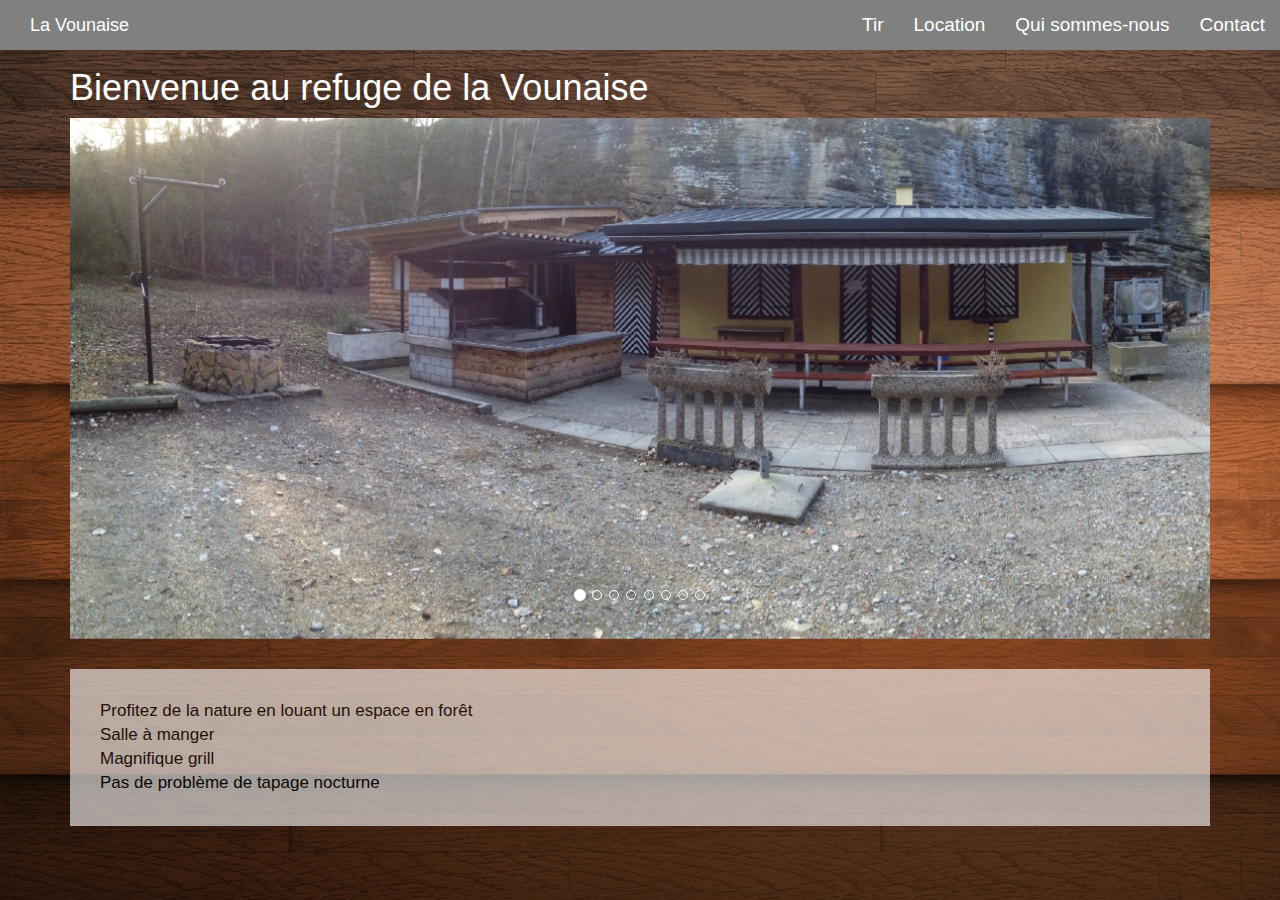
<file: index.html>
<!doctype html>
<html>
  <head>
    <meta charset="utf-8" />
    <meta http-equiv="X-UA-Compatible" content="IE=edge" />
    <meta name="viewport" content="width=device-width, initial-scale=1" />
    <title>Refuge la vounaise</title>
    <link rel="stylesheet" type="text/css" href="styles/css/bootstrap.css" />
  </head>
  <body>
    <!--NAVBAR-->
    <nav>
      <div class="container-fluid">
        <div
          id="custom-bootstrap-menu"
          class="navbar navbar-default navbar-fixed-top"
          role="navigation"
        >
          <div class="navbar-header">
            <a class="navbar-brand" href="index.html">La Vounaise</a>
            <button
              type="button"
              class="navbar-toggle"
              data-toggle="collapse"
              data-target=".navbar-menubuilder"
            >
              <span class="sr-only">Toggle navigation</span>
              <span class="icon-bar"></span>
              <span class="icon-bar"></span>
              <span class="icon-bar"></span>
            </button>
          </div>
          <div class="collapse navbar-collapse navbar-menubuilder">
            <ul class="nav navbar-nav navbar-right">
              <li><a href="tir.html">Tir</a></li>
              <li><a href="location.html">Location</a></li>
              <li><a href="quiSommesNous.html">Qui sommes-nous</a></li>
              <li><a href="contact.html">Contact</a></li>
            </ul>
          </div>
        </div>
      </div>
    </nav>
    <div class="container">
      <h1>Bienvenue au refuge de la Vounaise</h1>
    </div>

    <!--picture slider-->
    <div class="container">
      <div id="myCarousel" class="carousel slide" data-ride="carousel">
        <!-- Indicators -->
        <ol class="carousel-indicators">
          <li data-target="#myCarousel" data-slide-to="0" class="active"></li>
          <li data-target="#myCarousel" data-slide-to="1"></li>
          <li data-target="#myCarousel" data-slide-to="2"></li>
          <li data-target="#myCarousel" data-slide-to="3"></li>
          <li data-target="#myCarousel" data-slide-to="4"></li>
          <li data-target="#myCarousel" data-slide-to="5"></li>
          <li data-target="#myCarousel" data-slide-to="6"></li>
          <li data-target="#myCarousel" data-slide-to="7"></li>
        </ol>
        <!-- Wrapper for slides -->
        <div class="carousel-inner" role="listbox">
          <div class="item active">
            <img
              src="styles/pictures/PicturesSlider/Vounaise1.jpg"
              alt="Refuge"
            />
          </div>
          <div class="item">
            <img
              src="styles/pictures/PicturesSlider/Vounaise2.jpg"
              alt="Grille"
            />
          </div>
          <div class="item">
            <img
              src="styles/pictures/PicturesSlider/Vounaise3.jpg"
              alt="Ping-pong"
            />
          </div>
          <div class="item">
            <img
              src="styles/pictures/PicturesSlider/Vounaise4.jpg"
              alt="Salle"
            />
          </div>
          <div class="item">
            <img
              src="styles/pictures/PicturesSlider/Vounaise5.jpg"
              alt="Grille"
            />
          </div>
          <div class="item">
            <img src="styles/pictures/PicturesSlider/Vounaise6.jpg" alt="Feu" />
          </div>
          <div class="item">
            <img
              src="styles/pictures/PicturesSlider/Vounaise7.jpg"
              alt="Salle"
            />
          </div>
          <div class="item">
            <img
              src="styles/pictures/PicturesSlider/Vounaise8.jpg"
              alt="Salle"
            />
          </div>
        </div>
      </div>
    </div>

    <!--text-->
    <div class="container">
      <p class="backText">
        Profitez de la nature en louant un espace en forêt<br />
        Salle à manger<br />
        Magnifique grill<br />
        Pas de problème de tapage nocturne
      </p>
    </div>

    <script src="https://ajax.googleapis.com/ajax/libs/jquery/1.11.3/jquery.min.js"></script>
    <script src="styles/js/bootstrap.min.js"></script>
  </body>
</html>
</file>
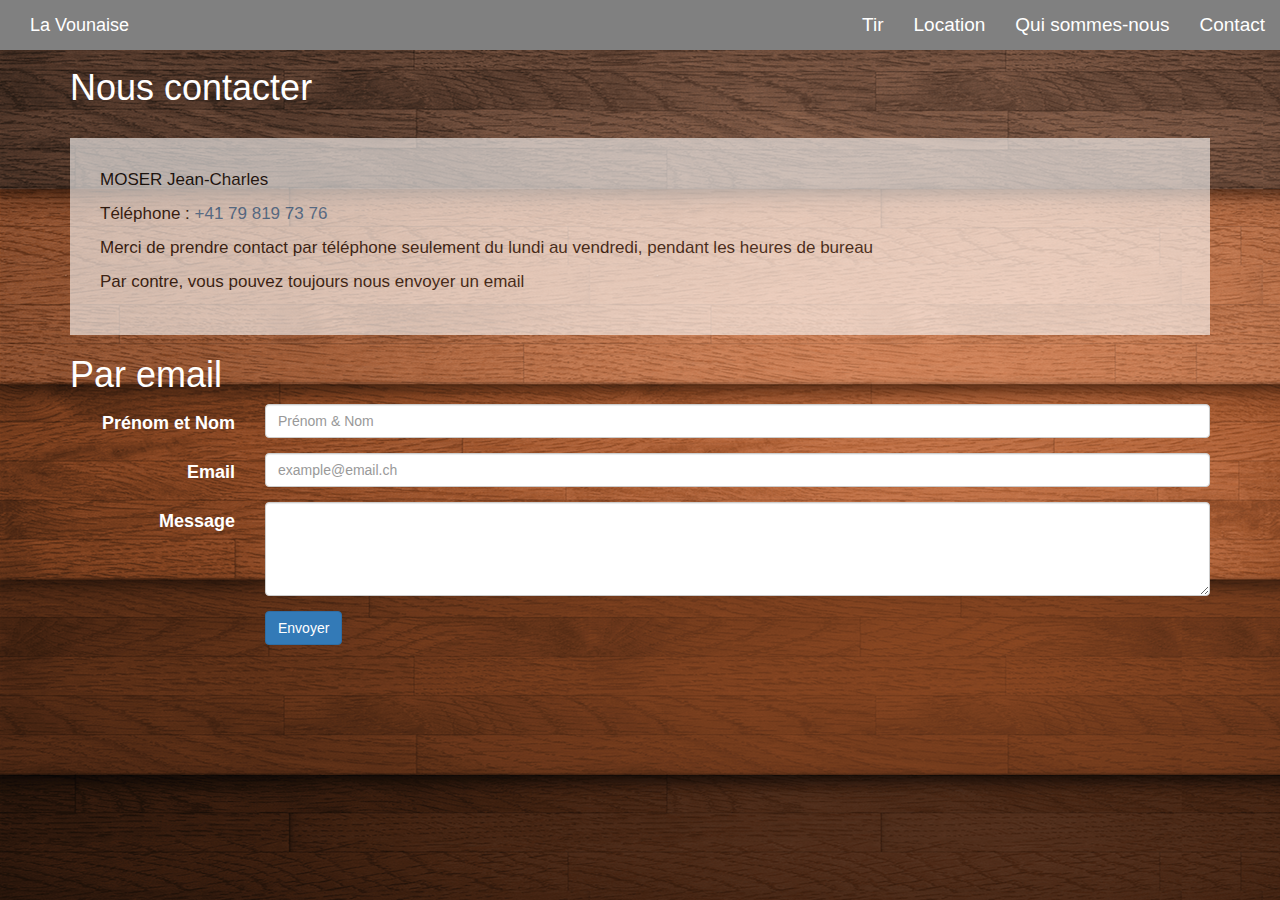
<file: contact.html>
<!doctype html>
<html>
  <head>
    <meta charset="utf-8" />
    <meta http-equiv="X-UA-Compatible" content="IE=edge" />
    <meta name="viewport" content="width=device-width, initial-scale=1" />
    <title>Refuge la vounaise</title>
    <link rel="stylesheet" type="text/css" href="styles/css/bootstrap.css" />
  </head>
  <body>
    <!--NAVBAR-->
    <nav>
      <div class="container-fluid">
        <div
          id="custom-bootstrap-menu"
          class="navbar navbar-default navbar-fixed-top"
          role="navigation"
        >
          <div class="navbar-header">
            <a class="navbar-brand" href="index.html">La Vounaise</a>
            <button
              type="button"
              class="navbar-toggle"
              data-toggle="collapse"
              data-target=".navbar-menubuilder"
            >
              <span class="sr-only">Toggle navigation</span>
              <span class="icon-bar"></span>
              <span class="icon-bar"></span>
              <span class="icon-bar"></span>
            </button>
          </div>
          <div class="collapse navbar-collapse navbar-menubuilder">
            <ul class="nav navbar-nav navbar-right">
              <li><a href="tir.html">Tir</a></li>
              <li><a href="location.html">Location</a></li>
              <li><a href="quiSommesNous.html">Qui sommes-nous</a></li>
              <li><a href="contact.html">Contact</a></li>
            </ul>
          </div>
        </div>
      </div>
    </nav>
    <div class="container">
      <h1>Nous contacter</h1>
      <div class="backText">
        <p>MOSER Jean-Charles</p>
        <p>Téléphone : <a href="tel:+41 79 819 73 76">+41 79 819 73 76</a></p>
        <p>
          Merci de prendre contact par téléphone seulement du lundi au vendredi,
          pendant les heures de bureau
        </p>
        <p>Par contre, vous pouvez toujours nous envoyer un email</p>
      </div>
    </div>
    <div class="container">
      <h1>Par email</h1>
      <form
        class="form-horizontal"
        action="https://formspree.io/f/mdknqdjl"
        method="POST"
      >
        <div class="form-group">
          <label class="col-sm-2 control-label">Prénom et Nom</label>
          <div class="col-sm-10">
            <input
              type="text"
              class="form-control"
              id="name"
              name="name"
              placeholder="Prénom & Nom"
            />
          </div>
        </div>
        <div class="form-group">
          <label class="col-sm-2 control-label">Email</label>
          <div class="col-sm-10">
            <input
              type="email"
              name="email"
              class="form-control"
              id="email"
              placeholder="example@email.ch"
            />
          </div>
        </div>
        <div class="form-group">
          <label class="col-sm-2 control-label">Message</label>
          <div class="col-sm-10">
            <textarea
              class="form-control"
              rows="4"
              id="message"
              name="message"
            ></textarea>
          </div>
        </div>

        <!-- your other form fields go here -->
        <div class="form-group">
          <div class="col-sm-10 col-sm-offset-2">
            <input type="submit" value="Envoyer" class="btn btn-primary" />
          </div>
        </div>
        <script
          src="https://cdn.jsdelivr.net/npm/popper.js@1.16.0/dist/umd/popper.min.js"
          integrity="sha384-Q6E9RHvbIyZFJoft+2mJbHaEWldlvI9IOYy5n3zV9zzTtmI3UksdQRVvoxMfooAo"
          crossorigin="anonymous"
        ></script>
        <script
          src="https://cdn.jsdelivr.net/npm/bootstrap@4.4.1/dist/js/bootstrap.min.js"
          integrity="sha384-wfSDF2E50Y2D1uUdj0O3uMBJnjuUD4Ih7YwaYd1iqfktj0Uod8GCExl3Og8ifwB6"
          crossorigin="anonymous"
        ></script>
      </form>
    </div>
  </body>
</html>
</file>
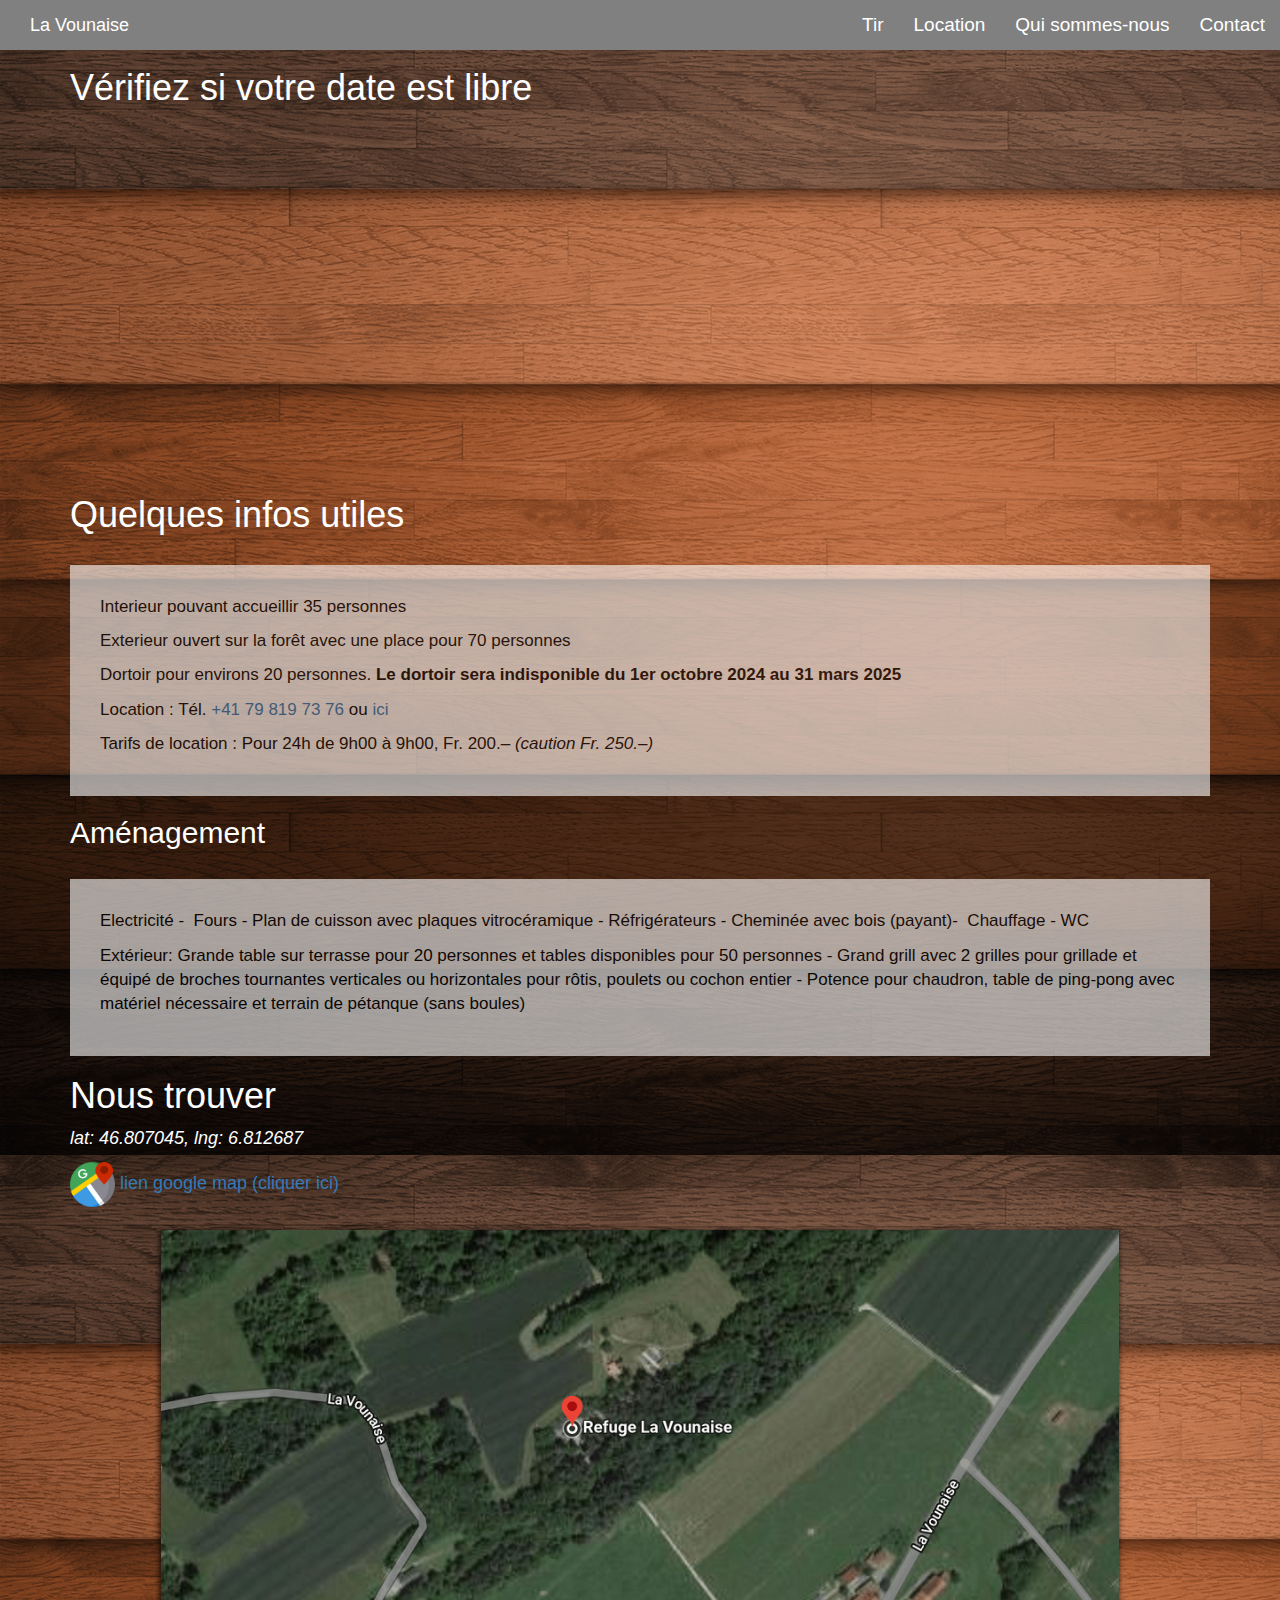
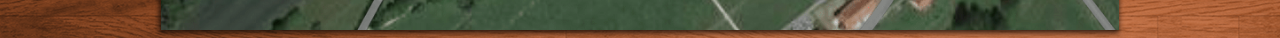
<file: location.html>
<!doctype html>
<html>
  <head>
    <meta charset="utf-8" />
    <meta http-equiv="X-UA-Compatible" content="IE=edge" />
    <meta name="viewport" content="width=device-width, initial-scale=1" />
    <title>Refuge la vounaise</title>
    <link rel="stylesheet" type="text/css" href="styles/css/bootstrap.css" />
    <style>
      #map {
        display: block;
        margin: auto;
        max-width: 100%;
        height: 400px;
        margin-top: 2%;
        box-shadow: -1px 2px 5px 1px rgba(0, 0, 0, 0.7);
      }
      .googleMapLogo {
        max-height: 45px;
      }
    </style>
  </head>
  <body>
    <!--NAVBAR-->
    <nav>
      <div class="container-fluid">
        <div
          id="custom-bootstrap-menu"
          class="navbar navbar-default navbar-fixed-top"
          role="navigation"
        >
          <div class="navbar-header">
            <a class="navbar-brand" href="index.html">La Vounaise</a>
            <button
              type="button"
              class="navbar-toggle"
              data-toggle="collapse"
              data-target=".navbar-menubuilder"
            >
              <span class="sr-only">Toggle navigation</span>
              <span class="icon-bar"></span>
              <span class="icon-bar"></span>
              <span class="icon-bar"></span>
            </button>
          </div>
          <div class="collapse navbar-collapse navbar-menubuilder">
            <ul class="nav navbar-nav navbar-right">
              <li><a href="tir.html">Tir</a></li>
              <li><a href="location.html">Location</a></li>
              <li><a href="quiSommesNous.html">Qui sommes-nous</a></li>
              <li><a href="contact.html">Contact</a></li>
            </ul>
          </div>
        </div>
      </div>
    </nav>
    <!--CALENDRIER-->
    <div class="container">
      <h1>Vérifiez si votre date est libre</h1>
      <iframe
        src="https://calendar.google.com/calendar/embed?height=600&amp;wkst=1&amp;bgcolor=%23996633&amp;src=refugelavounaise%40gmail.com&amp;color=%236B3304&amp;ctz=Europe%2FZurich"
        style="border-width: 0"
        width="100%"
        height="350"
        frameborder="0"
        scrolling="no"
      ></iframe>
    </div>

    <div class="container">
      <h1>Quelques infos utiles</h1>
      <div class="backText">
        <p>Interieur pouvant accueillir 35 personnes</p>
        <p>Exterieur ouvert sur la forêt avec une place pour 70 personnes</p>
        <p>
          Dortoir pour environs 20 personnes.
          <b
            >Le dortoir sera indisponible du 1er octobre 2024 au 31 mars 2025</b
          >
        </p>
        <p>
          Location : T&eacute;l.
          <a href="tel:+41 79 819 73 76">+41 79 819 73 76</a> ou
          <a href="http://refugelavounaise.ch/contact.html">ici</a>
        </p>
        <!--p>Dortoir : 2893 lits</br></p-->
        <p>
          Tarifs de location : Pour 24h de 9h00 à 9h00, Fr. 200.–
          <i>(caution Fr. 250.–)</i>
        </p>
      </div>
      <h2>Aménagement</h2>
      <div class="backText">
        <p>
          Electricit&eacute; -&nbsp; Fours - Plan de cuisson avec plaques
          vitrocéramique - R&eacute;frig&eacute;rateurs
          -&nbsp;Chemin&eacute;e&nbsp;avec bois (payant)-&nbsp; Chauffage - WC
        </p>
        <p>
          Ext&eacute;rieur: Grande table sur terrasse pour 20 personnes et
          tables disponibles pour 50 personnes - Grand grill avec 2 grilles pour
          grillade et &eacute;quip&eacute; de broches tournantes verticales ou
          horizontales pour r&ocirc;tis, poulets ou cochon entier - Potence pour
          chaudron, table de ping-pong avec mat&eacute;riel n&eacute;cessaire et
          terrain de p&eacute;tanque (sans boules)
        </p>
      </div>
    </div>

    <!--Google Maps-->
    <div class="container">
      <h1>Nous trouver</h1>
      <p><i>lat: 46.807045, lng: 6.812687</i></p>
      <a
        href="https://www.google.ch/maps/dir//46.807045,6.812687/@46.8070441,6.7426276,12z?ucbcb=1"
        target="_blank"
        ><img src="styles/pictures/gMap_logo.png" class="googleMapLogo" /> lien
        google map (cliquer ici)
        <img
          class="img-fluid"
          id="map"
          src="styles/pictures/plan_laVounaise.png"
      /></a>
    </div>
    <script src="https://ajax.googleapis.com/ajax/libs/jquery/1.11.3/jquery.min.js"></script>
    <script src="styles/js/bootstrap.min.js"></script>
  </body>
</html>
</file>
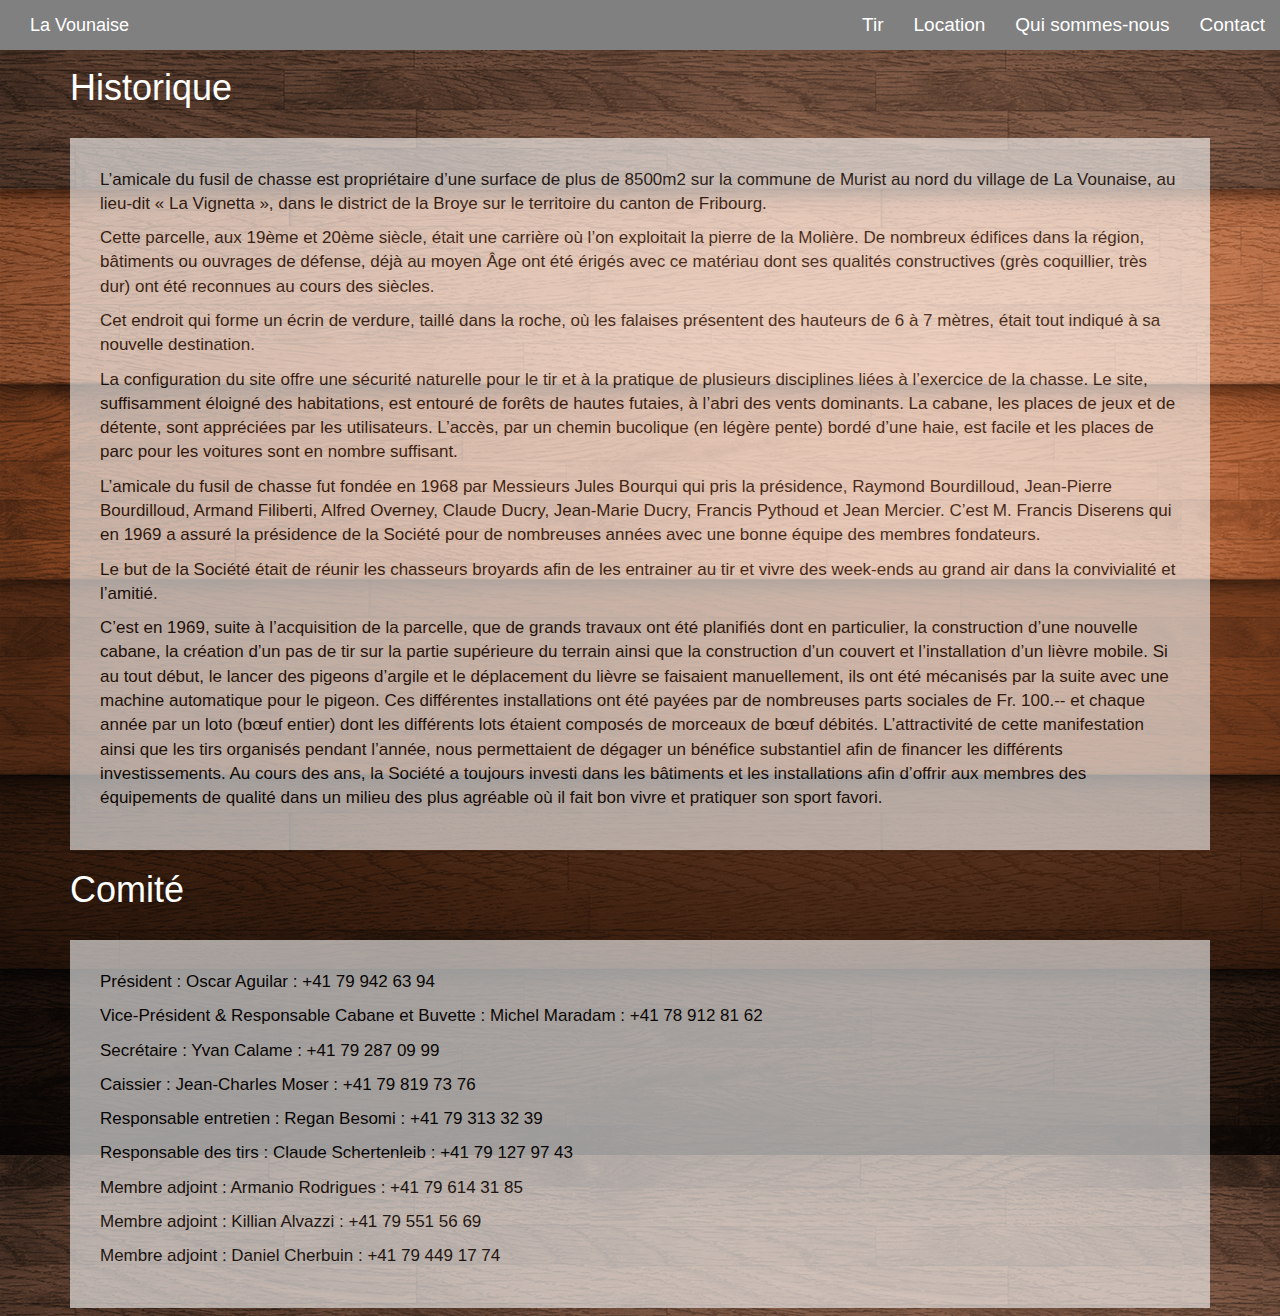
<file: quiSommesNous.html>
<!doctype html>
<html>
  <head>
    <meta charset="utf-8" />
    <meta http-equiv="X-UA-Compatible" content="IE=edge" />
    <meta name="viewport" content="width=device-width, initial-scale=1" />
    <title>Refuge la vounaise</title>
    <link rel="stylesheet" type="text/css" href="styles/css/bootstrap.css" />
  </head>
  <body>
    <!--NAVBAR-->
    <nav>
      <div class="container-fluid">
        <div
          id="custom-bootstrap-menu"
          class="navbar navbar-default navbar-fixed-top"
          role="navigation"
        >
          <div class="navbar-header">
            <a class="navbar-brand" href="index.html">La Vounaise</a>
            <button
              type="button"
              class="navbar-toggle"
              data-toggle="collapse"
              data-target=".navbar-menubuilder"
            >
              <span class="sr-only">Toggle navigation</span>
              <span class="icon-bar"></span>
              <span class="icon-bar"></span>
              <span class="icon-bar"></span>
            </button>
          </div>
          <div class="collapse navbar-collapse navbar-menubuilder">
            <ul class="nav navbar-nav navbar-right">
              <li><a href="tir.html">Tir</a></li>
              <li><a href="location.html">Location</a></li>
              <li><a href="quiSommesNous.html">Qui sommes-nous</a></li>
              <li><a href="contact.html">Contact</a></li>
            </ul>
          </div>
        </div>
      </div>
    </nav>
    <div class="container">
      <h1>Historique</h1>
      <div class="backText">
        <p>
          L’amicale du fusil de chasse est propriétaire d’une surface de plus de
          8500m2 sur la commune de Murist au nord du village de La Vounaise, au
          lieu-dit « La Vignetta », dans le district de la Broye sur le
          territoire du canton de Fribourg.
        </p>
        <p>
          Cette parcelle, aux 19ème et 20ème siècle, était une carrière où l’on
          exploitait la pierre de la Molière. De nombreux édifices dans la
          région, bâtiments ou ouvrages de défense, déjà au moyen Âge ont été
          érigés avec ce matériau dont ses qualités constructives (grès
          coquillier, très dur) ont été reconnues au cours des siècles.
        </p>
        <p>
          Cet endroit qui forme un écrin de verdure, taillé dans la roche, où
          les falaises présentent des hauteurs de 6 à 7 mètres, était tout
          indiqué à sa nouvelle destination.
        </p>
        <p>
          La configuration du site offre une sécurité naturelle pour le tir et à
          la pratique de plusieurs disciplines liées à l’exercice de la chasse.
          Le site, suffisamment éloigné des habitations, est entouré de forêts
          de hautes futaies, à l’abri des vents dominants. La cabane, les places
          de jeux et de détente, sont appréciées par les utilisateurs. L’accès,
          par un chemin bucolique (en légère pente) bordé d’une haie, est facile
          et les places de parc pour les voitures sont en nombre suffisant.
        </p>
        <p>
          L’amicale du fusil de chasse fut fondée en 1968 par Messieurs Jules
          Bourqui qui pris la présidence, Raymond Bourdilloud, Jean-Pierre
          Bourdilloud, Armand Filiberti, Alfred Overney, Claude Ducry,
          Jean-Marie Ducry, Francis Pythoud et Jean Mercier. C’est M. Francis
          Diserens qui en 1969 a assuré la présidence de la Société pour de
          nombreuses années avec une bonne équipe des membres fondateurs.
        </p>
        <p>
          Le but de la Société était de réunir les chasseurs broyards afin de
          les entrainer au tir et vivre des week-ends au grand air dans la
          convivialité et l’amitié.
        </p>
        <p>
          C’est en 1969, suite à l’acquisition de la parcelle, que de grands
          travaux ont été planifiés dont en particulier, la construction d’une
          nouvelle cabane, la création d’un pas de tir sur la partie supérieure
          du terrain ainsi que la construction d’un couvert et l’installation
          d’un lièvre mobile. Si au tout début, le lancer des pigeons d’argile
          et le déplacement du lièvre se faisaient manuellement, ils ont été
          mécanisés par la suite avec une machine automatique pour le pigeon.
          Ces différentes installations ont été payées par de nombreuses parts
          sociales de Fr. 100.-- et chaque année par un loto (bœuf entier) dont
          les différents lots étaient composés de morceaux de bœuf débités.
          L’attractivité de cette manifestation ainsi que les tirs organisés
          pendant l’année, nous permettaient de dégager un bénéfice substantiel
          afin de financer les différents investissements. Au cours des ans, la
          Société a toujours investi dans les bâtiments et les installations
          afin d’offrir aux membres des équipements de qualité dans un milieu
          des plus agréable où il fait bon vivre et pratiquer son sport favori.
        </p>
      </div>
    </div>

    <div class="container">
      <h1>Comité</h1>
      <div class="backText">
        <p>Président : Oscar Aguilar : +41 79 942 63 94</p>
        <p>
          Vice-Président & Responsable Cabane et Buvette : Michel Maradam : +41
          78 912 81 62
        </p>
        <p>Secrétaire : Yvan Calame : +41 79 287 09 99</p>
        <p>Caissier : Jean-Charles Moser : +41 79 819 73 76</p>
        <p>Responsable entretien : Regan Besomi : +41 79 313 32 39</p>
        <p>Responsable des tirs : Claude Schertenleib : +41 79 127 97 43</p>
        <p>Membre adjoint : Armanio Rodrigues : +41 79 614 31 85</p>
        <p>Membre adjoint : Killian Alvazzi : +41 79 551 56 69</p>
        <p>Membre adjoint : Daniel Cherbuin : +41 79 449 17 74</p>
      </div>

      <script src="https://ajax.googleapis.com/ajax/libs/jquery/1.11.3/jquery.min.js"></script>
      <script src="styles/js/bootstrap.min.js"></script>
    </div>
  </body>
</html>
</file>
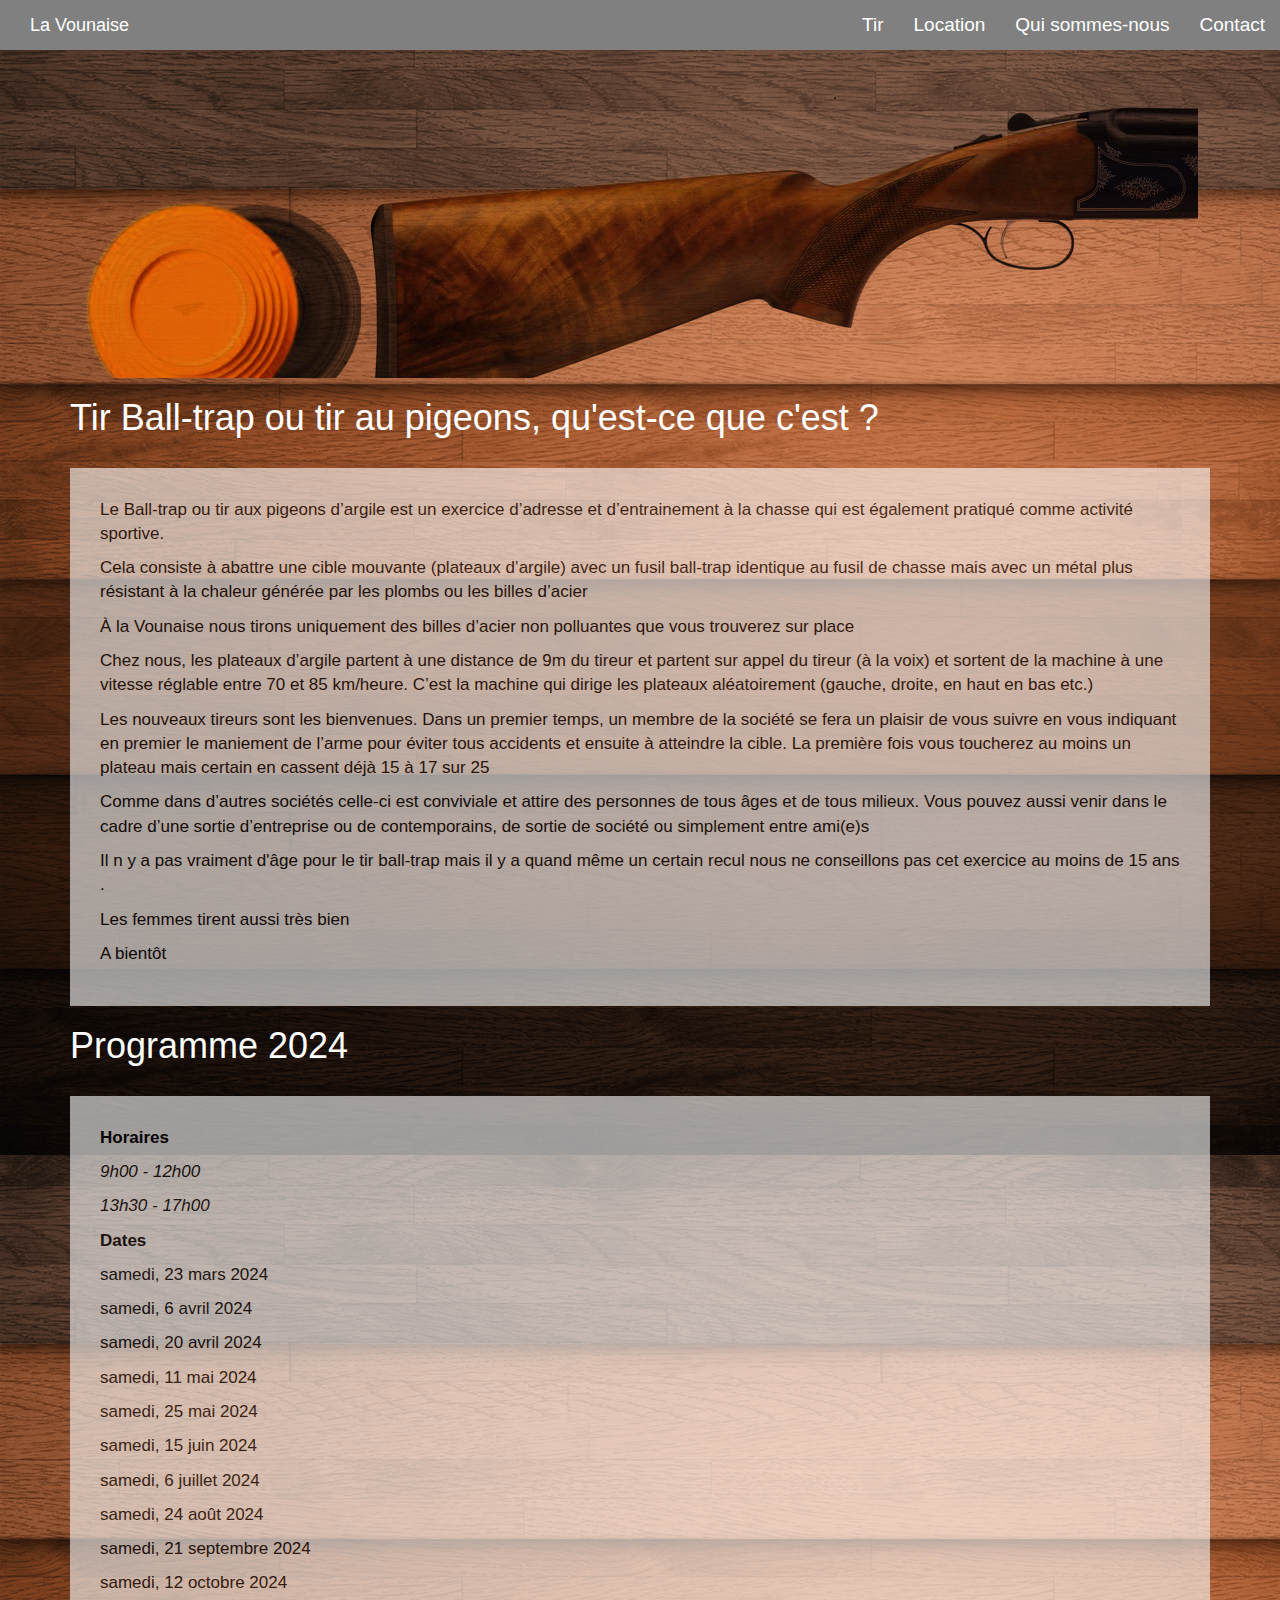
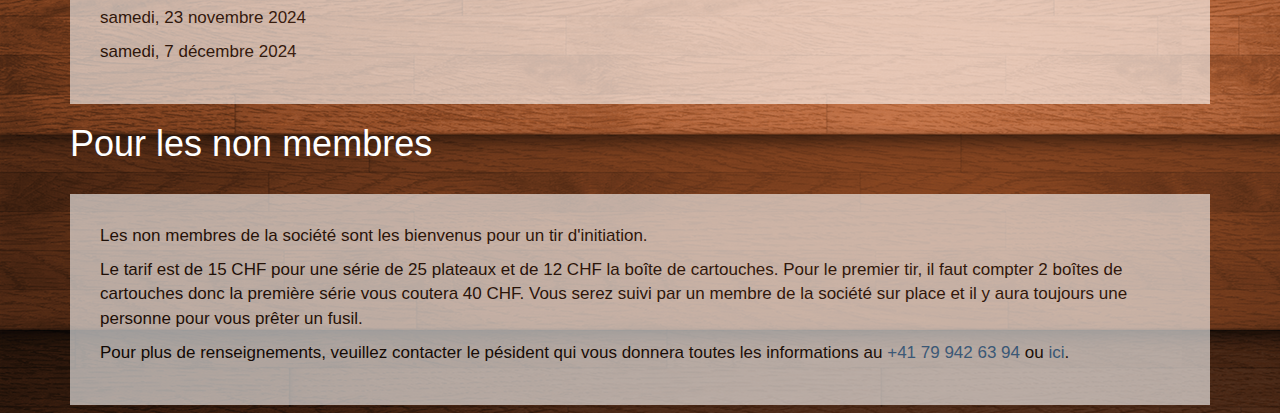
<file: tir.html>
<!DOCTYPE html>
<html>
<head>
    <meta charset="utf-8">
    <meta http-equiv="X-UA-Compatible" content="IE=edge">
    <meta name="viewport" content="width=device-width, initial-scale=1">
	<title>Refuge la vounaise</title>
	<link rel="stylesheet" type="text/css" href="styles/css/bootstrap.css">
</head>
<body>
    <!--NAVBAR-->
    <nav>
    <div class="container-fluid">
    	<div id="custom-bootstrap-menu" class="navbar navbar-default navbar-fixed-top" role="navigation">
        	<div class="navbar-header">
                <a class="navbar-brand" href="index.html">La Vounaise</a>
                <button type="button" class="navbar-toggle" data-toggle="collapse" data-target=".navbar-menubuilder">
                	<span class="sr-only">Toggle navigation</span>
                	<span class="icon-bar"></span>
                	<span class="icon-bar"></span>
                	<span class="icon-bar"></span>
                </button>
            </div>
            <div class="collapse navbar-collapse navbar-menubuilder">
                <ul class="nav navbar-nav navbar-right">
                    <li><a href="tir.html">Tir</a></li>
                    <li><a href="location.html">Location</a></li>
                    <li><a href="quiSommesNous.html">Qui sommes-nous</a></li>
                    <li><a href="contact.html">Contact</a></li>
                </ul>
            </div>
        </div>
    </div>
</nav>    
    <div class="container">
        <img src="styles/pictures/gunHeader.png" class="img-responsive" alt="Header" width="1116" height="330">

	<h1>Tir Ball-trap ou tir au pigeons, qu'est-ce que c'est ?</h1>
        <div class="backText">
            <p>Le Ball-trap ou tir aux pigeons d’argile est un exercice d’adresse et d’entrainement à la chasse qui est également pratiqué comme activité sportive.</p>
            <p>Cela consiste à abattre une cible mouvante (plateaux d’argile) avec un fusil ball-trap identique au
            fusil de chasse mais avec un métal plus résistant à la chaleur générée par les plombs ou les billes d’acier</p>
            <p>À la Vounaise nous tirons uniquement des billes d’acier non polluantes que vous trouverez  sur place</p>
            <p>Chez nous, les plateaux d’argile partent à une distance de 9m du tireur et partent sur appel du tireur (à la voix) et sortent de la machine à une vitesse réglable entre 70 et 85 km/heure. C’est la machine qui dirige les plateaux aléatoirement (gauche, droite, en haut en bas etc.)</p>
            <p>Les nouveaux tireurs sont les bienvenues. Dans un premier temps, un membre de la société se fera un plaisir de vous suivre en vous indiquant en premier le maniement de l’arme pour éviter tous accidents et ensuite à atteindre la cible. La première fois vous toucherez au moins un plateau mais certain en cassent déjà 15 à 17 sur 25</p>
            <p>Comme dans d’autres sociétés celle-ci est conviviale et attire des personnes de tous âges et de tous milieux. Vous pouvez aussi venir dans le cadre d’une sortie d’entreprise ou de contemporains, de sortie de société ou simplement entre ami(e)s</p>
            <p>Il n y a pas vraiment d'âge pour le tir ball-trap mais il y a quand même un certain recul nous ne conseillons pas cet exercice au moins de 15 ans .</p>
            <p>Les femmes tirent aussi très bien</p>
            <p>A bientôt</p>
        </div>
    </div>
        <div class="container">
			<h1>Programme 2024</h1>
			<div class="backText">
				<p><b>Horaires</b></p>
				<p><i>9h00 - 12h00</i></p>
				<p><i>13h30 - 17h00</i></p>
				<p><b>Dates</b></p>
				<p>samedi, 23      mars 2024</p>
				<p>samedi,  6     avril 2024</p>
				<p>samedi, 20     avril 2024</p>
				<p>samedi, 11       mai 2024</p>
				<p>samedi, 25       mai 2024</p>
				<p>samedi, 15      juin 2024</p>
				<p>samedi,  6   juillet 2024</p>
				<p>samedi, 24      août 2024</p>
				<p>samedi, 21 septembre 2024</p>
				<p>samedi, 12   octobre 2024</p>
				<p>samedi, 23  novembre 2024</p>
				<p>samedi,  7  décembre 2024</p>
				<!-- <p>De plus <b>sur inscription</b>, nous tirons les <b>2èmes mercredis du mois de 16h00 à 19h00, de mars à octobre</b></p> -->
			</div>
        </div>

    <div class="container">
    <h1>Pour les non membres</h1>
        <div class="backText">
            <p>Les non membres de la société sont les bienvenus pour un tir d'initiation.</p>
            <p>Le tarif est de 15 CHF pour une série de 25 plateaux et de 12 CHF la boîte de cartouches. Pour le premier tir, il faut compter 2 boîtes de cartouches donc la première série vous coutera 40 CHF. Vous serez suivi par un membre de la société sur place et il y aura toujours une personne pour vous prêter un fusil.</p>
            <p>Pour plus de renseignements, veuillez contacter le pésident qui vous donnera toutes les informations au <a href="tel:+41 79 942 63 94">+41 79 942 63 94</a> ou <a href="http://refugelavounaise.ch/contact.html">ici</a>.</p>
        </div>
    </div>

    <script src="https://ajax.googleapis.com/ajax/libs/jquery/1.11.3/jquery.min.js"></script>
    <script src="styles/js/bootstrap.min.js"></script>
</body>
</html>
</file>
